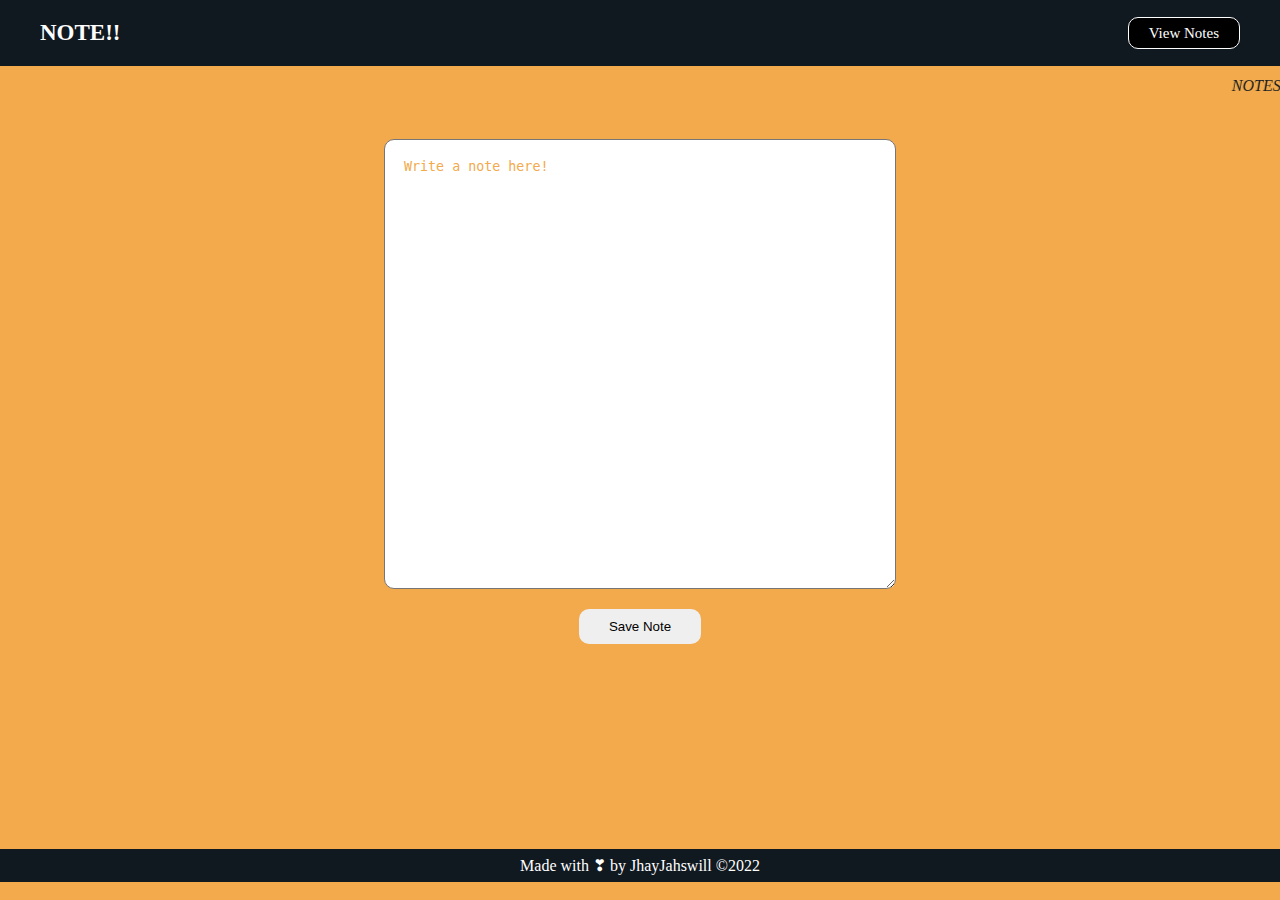
<file: index.html>
<!DOCTYPE html>
<html lang="en">
<head>
    <meta charset="UTF-8">
    <meta http-equiv="X-UA-Compatible" content="IE=edge">
    <meta name="viewport" content="width=device-width, initial-scale=1.0">
    <title>Note Taker App</title>
    <link rel="stylesheet" href="https://cdnjs.cloudflare.com/ajax/libs/font-awesome/6.1.1/css/all.min.css">
    <link rel="stylesheet" href="/css/style.css">
    <link rel="stylesheet" href="/css/all.min.css">
</head>
<body>
    <header>
            <div class="title">
                <h2><a href="index.html">NOTE!!</a></h2>
            </div>

            <div class="menu">
                <a href="./viewnotes.html">View Notes</a>
            </div>
    </header>

    <main class="content">
        <marquee behavior="" direction="">NOTES!! is a basic note-taker app that helps you keep your notes in one place where they are accessible at a click of a button. Now you don't have to try and rememeber what you were supposed to do. Just put it here and check whenever😊</marquee>

        <form action="#" class="form">

            <textarea id="textarea"placeholder="Write a note here!"></textarea> 

            <button 
                type="submit" id="save-note">Save Note
            </button> 
        </form>
        
    </main>

    <footer>
        <p>Made with ❣ by JhayJahswill &copy2022</p>
    </footer>


    <script src="/app.js"></script>
</body>
</html>
</file>
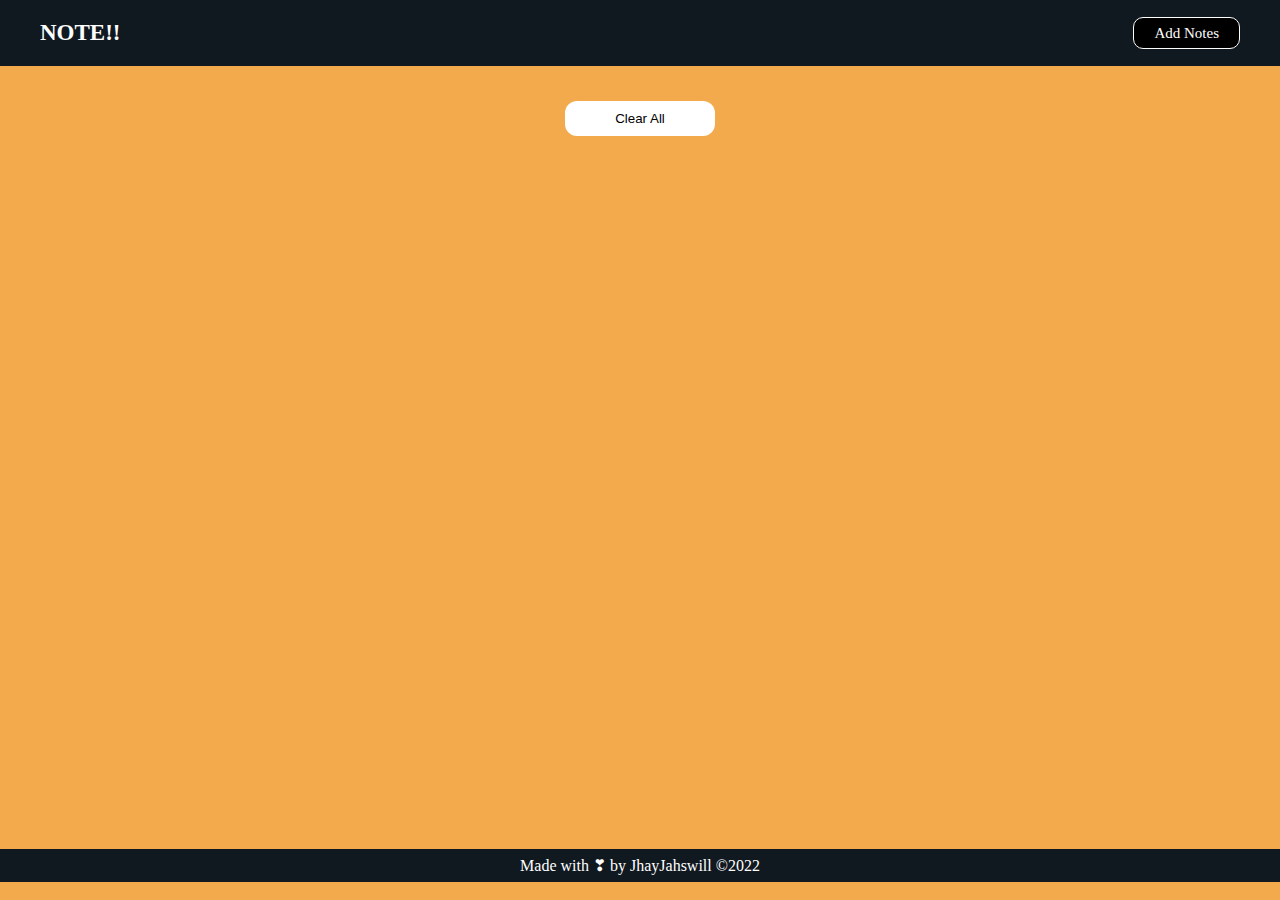
<file: viewnotes.html>
<!DOCTYPE html>
<html lang="en">
<head>
    <meta charset="UTF-8">
    <meta http-equiv="X-UA-Compatible" content="IE=edge">
    <meta name="viewport" content="width=device-width, initial-scale=1.0">
    <title>Note Taker App: View notes page</title>
    <link rel="stylesheet" href="/css/viewnotes.css">
    <link rel="stylesheet" href="/css/all.min.css">
</head>
<body>
    <header>
            <div class="title">
                <h2>NOTE!!</h2>
            </div>

            <div class="menu">
                <a href="./index.html">Add Notes</a>
            </div>
    </header>

    <div id="view-notes">
        <!-- <div class="notes">
            <div class="note-content">
                    <input type="text" class="text" value="My task">
                </div>

                <div class="actions">
                    <button class="edit">EDIT</button>
                    <button class="delete">DELETE</button>

                </div>
        </div>         -->
    </div>
    <div class="clear-all">
        <button type="button" id="clear-all" class="clear-all-button">Clear All</button>
    </div>

    <footer>
        <p>Made with ❣ by JhayJahswill &copy2022</p>
    </footer>

</body>


<script src="/viewnotes.js"></script>
</html>
</file>
<file: css/style.css>
* {
    margin: 0;
    padding: 0;
    box-sizing: border-box;
}

:root{
    --primary-color: #f2aa4cff;
    --secondary-color: #101820ff;
    --extra-color-1: #fff;
    --extra-color-2: #000;
}

/* .dark-theme{
    --primary-color: #4e2424;
    --secondary-color: #fff;
    --extra-color-1: #000;
    --extra-color-2: #ffe4c4;
} */
body{
    background: var(--primary-color);
    width: 100%;
}

header{
    background-color: var(--secondary-color);
    display: flex;
    justify-content: space-between;
    align-items: center; 
    padding: 20px 40px;   
}

.title h2{
    font-size: 23px;
    cursor: pointer;
}

.title h2 a{
    text-decoration: none;
    color: var(--extra-color-1);
}

.menu .light{
    color: var(--extra-color-1);
}

.menu .dark{
    color: var(--extra-color-2);
    display: none;
}

.menu a{
    text-decoration: none;
    font-size: 15px;
    color: var(--extra-color-1);
    margin-top: 10px;
    background-color: var(--extra-color-2);
    padding: 7px 20px;
    border-radius: 10px;
    border: 1px solid var(--extra-color-1);
}

.menu a:hover{
    color: var(--extra-color-2);
    background-color: var(--extra-color-1);
}

.content marquee{
    margin-top: 10px;
    color: var(--secondary-color);
    font-style: italic;
}

form{
    margin-top: 20px;
    text-align: center;
    display: flex;
    flex-direction: column;
    justify-content: center;
    align-items: center; 
}

.content textarea{
    margin-top: 20px;
    width: 40%;
    height: 50vh;
    border-radius: 10px;
    padding: 15px;
    outline: none;
}

.content textarea::placeholder{
    color: var(--primary-color);
    padding: 4px;
}

.content button{
    margin-top: 20px;
    padding: 10px 30px;
    border-radius: 10px;
    border: none;
    cursor: pointer;
}

.content button:hover{
    background: var(--primary-color);
    border: 2px solid var(--extra-color-1);
    color: var(--extra-color-1);
}

footer{
    padding: 7px;
    width: 100%;
    background-color: var(--secondary-color);
    position: absolute;
    bottom: 2%;
}

footer p{
    text-align: center;
    color: var(--extra-color-1);
}


/* MEDIA QUERIES */
@media screen and (max-width: 920px){
    .content textarea{
        margin-top: 20px;
        width: 70%;
        height: 50vh;
        border-radius: 10px;
        padding: 15px;
        outline: none;
    }
}

@media screen and (max-width: 600px){
    .content textarea{
        margin-top: 20px;
        width: 70%;
        height: 50vh;
        border-radius: 10px;
        padding: 15px;
        outline: none;
    }
}

@media screen and (max-width: 275px){
header{
    background-color: var(--secondary-color);
    display: flex;
    flex-direction: column;
    gap: 15px;
    align-items: center; 
    padding: 20px 40px;   
}

.menu a{
    text-decoration: none;
    font-size: 12px;
    color: white;
    margin-top: 10px;
    background-color: black;
    padding: 5px 15px;
    border-radius: 7px;
}

.content textarea{
        margin-top: 20px;
        width: 70%;
        height: 50vh;
        border-radius: 10px;
        padding: 15px;
        outline: none;
    }
}

@media screen and (max-width: 170px){
header{
    background-color: var(--secondary-color);
    display: flex;
    flex-direction: column;
    gap: 15px;
    align-items: center; 
    padding: 20px 40px;   
}

.menu a{
    text-decoration: none;
    font-size: 7px;
    color: white;
    margin-top: 10px;
    background-color: black;
    padding: 3px 8px;
    border-radius: 7px;
}

.content textarea{
        margin-top: 20px;
        width: 80%;
        height: 20vh;
        border-radius: 10px;
        padding: 15px;
        outline: none;
    }

.content button{
        font-size: 10px;
        margin-top: 20px;
        padding: 5px 10px;
        border-radius: 10px;
        border: none;
        cursor: pointer;
    }

}



@media screen and (max-width: 130px){
header{
    background-color: var(--secondary-color);
    display: flex;
    flex-direction: column;
    gap: 15px;
    align-items: center; 
    padding: 20px 40px;   
}

.menu a{
    text-decoration: none;
    font-size: 5px;
    color: white;
    margin-top: 10px;
    background-color: black;
    padding: 3px 3px;
    border-radius: 7px;
}

.content textarea{
        margin-top: 20px;
        width: 80%;
        height: 20vh;
        border-radius: 10px;
        padding: 15px;
        outline: none;
    }

.content button{
        font-size: 10px;
        margin-top: 20px;
        padding: 5px 10px;
        border-radius: 10px;
        border: none;
        cursor: pointer;
    }

}
</file>
<file: css/viewnotes.css>
*{
    margin: 0;
    padding: 0;
    box-sizing: border-box;
}

:root{
    --primary-color: #f2aa4cff;
    --secondary-color: #101820ff;
    --extra-color-1: #fff;
    --extra-color-2: #000;
}

body{
    background: var(--primary-color);
    width: 100%;
}

header{
    background-color: var(--secondary-color);
    display: flex;
    justify-content: space-between;
    align-items: center; 
    padding: 20px 40px;   
}

.title h2{
    font-size: 23px;
    cursor: pointer;
    color: var(--extra-color-1);
}

/* .title h2 a{
    text-decoration: none;
    
} */

.menu .light{
    color: var(--extra-color-1);
}

.menu .dark{
    color: var(--extra-color-2);
    display: none;
}

.menu a{
    text-decoration: none;
    font-size: 15px;
    color: var(--extra-color-1);
    margin-top: 10px;
    background-color: var(--extra-color-2);
    padding: 7px 20px;
    border-radius: 10px;
    border: 1px solid var(--extra-color-1);
}

.menu a:hover{
    color: var(--extra-color-2);
    background-color: var(--extra-color-1);
}

/* NOTES SECTION */

#view-notes{
    display: flex;
    flex-direction: column;
    margin-top: 30px;
}

.notes{
    display: flex;
    justify-content: center;
    align-items: center;
    gap: 15px;
    margin: 5px auto;
}

.note-content textarea{
    width: 500px;
    padding: 5px;
    border-radius: 10px;
    border: none;
    padding: 10px;
}

.note-content .text{
    color: crimson;
}

/* when the attribute 'readonly' isn't present, give a color of black */
.note-content .text:not(:read-only){
    color: black;
}

.clear-all{
    text-align: center;
}

.clear-all-button{
    margin-top: 5px;
    background-color: var(--extra-color-1);
    padding: 10px 50px;
    border-radius: 12px;
    border: none;
    cursor: pointer;
    
}

footer{
    padding: 7px;
    width: 100%;
    background-color: var(--secondary-color);
    position: absolute;
    bottom: 2%;
}

footer p{
    text-align: center;
    color: var(--extra-color-1);
}

/*  delete button from JS */

.actions button{
    padding: 10px 30px;
    border-radius: 10px;
    border: none;
    cursor: pointer;
}

.actions button:hover{
    color: white;
    background-color: black;
}



@media screen and (max-width: 650px){

#view-notes{
    width: 100%;
    margin-top: 50px;
}   

.notes{
    display: flex;
    flex-direction: column;
    gap: 10px;
    align-items: center;
    margin: 10pxauto;
}

.note-content textarea{
    width: 350px;
    padding: 5px;
    border-radius: 10px;
    border: none;
    padding: 10px;
    outline: none;
}

.note-content input:focus{
    outline: 2px solid bisque;
}

.actions{
    display: flex;
    gap: 6px;
}

.actions button{
    padding: 5px 20px;
    border-radius: 10px;
    border: none;
    cursor: pointer;
    
}

.clear-all-button{
    margin-top: 20px;
    background-color: white;
    padding: 10px 20px;
    border-radius: 12px;
    border: none;
    cursor: pointer;
    text-align: center;
    
}
}


@media screen and (max-width: 460px){
header{
    background-color: var(--secondary-color);
    display: flex;
    flex-direction: column;
    justify-content:center;
    gap: 20px;
    align-items: center; 
    padding: 20px 40px;   
}

header h2{
    font-size: 20px;
    cursor: pointer;
}

.menu a{
    text-decoration: none;
    font-size: 12px;
    color: white;
    margin-top: 10px;
    background-color: black;
    padding: 7px 15px;
    border-radius: 10px;
}

#view-notes{
    width: 100%;
    margin-top: 50px;
}   

.notes{
    display: flex;
    flex-direction: column;
    gap: 10px;
    align-items: center;
}

.note-content textarea{
    width: 300px;
    padding: 5px;
    border-radius: 10px;
    border: none;
    padding: 10px;
    outline: none;
}

.note-content input:focus{
    outline: 2px solid bisque;
}

.actions{
    display: flex;
    gap: 6px;
}

.actions button{
    padding: 5px 20px;
    border-radius: 10px;
    border: none;
    cursor: pointer; 
}

.clear-all-button{
    margin-top: 20px;
    background-color: white;
    padding: 10px 20px;
    border-radius: 12px;
    border: none;
    cursor: pointer;
    
}
}


@media screen and (max-width: 375px){
header{
    background-color: var(--secondary-color);
    display: flex;
    flex-direction: column;
    justify-content:center;
    gap: 20px;
    align-items: center; 
    padding: 20px 40px;   
}

header h2{
    font-size: 20px;
    cursor: pointer;
}

.menu a{
    text-decoration: none;
    font-size: 12px;
    color: white;
    margin-top: 10px;
    background-color: black;
    padding: 7px 15px;
    border-radius: 10px;
}

#view-notes{
    width: 100%;
    margin-top: 50px;
}   

.notes{
    display: flex;
    flex-direction: column;
    gap: 10px;
    align-items: center;
}

.note-content textarea{
    width: 280px;
    padding: 5px;
    border-radius: 10px;
    border: none;
    padding: 10px;
    outline: none;
}

.note-content input:focus{
    outline: 2px solid bisque;
}

.actions{
    display: flex;
    gap: 6px;
}

.actions button{
    padding: 6px 10px;
    border-radius: 10px;
    border: none;
    cursor: pointer;
    
}

.clear-all-button{
    margin-top: 20px;
    background-color: white;
    padding: 10px 30px;
    border-radius: 12px;
    border: none;
    cursor: pointer;
}
}


@media screen and (max-width: 290px){
header{
    background-color: var(--secondary-color);
    display: flex;
    flex-direction: column;
    justify-content:center;
    gap: 20px;
    align-items: center; 
    padding: 20px 40px;   
}

header h2{
    font-size: 20px;
    cursor: pointer;
}

.menu a{
    text-decoration: none;
    font-size: 12px;
    color: white;
    margin-top: 10px;
    background-color: black;
    padding: 7px 15px;
    border-radius: 10px;
}

#view-notes{
    width: 100%;
    margin-top: 40px;
}   

.notes{
    display: flex;
    flex-direction: column;
    gap: 10px;
    align-items: center;
}

.note-content textarea{
    width: 160px;
    padding: 5px;
    border-radius: 10px;
    border: none;
    padding: 10px;
    outline: none;
}

.note-content input:focus{
    outline: 2px solid bisque;
}

.actions{
    display: flex;
    gap: 6px;
}

.actions button{
    padding: 2px 7px;
    border-radius: 5px;
    border: none;
    cursor: pointer;
    
}

.clear-all-button{
    margin-top: 20px;
    background-color: white;
    padding: 7px 15px;
    border-radius: 12px;
    border: none;
    cursor: pointer;
    
}
}


@media screen and (max-width: 190px){
header{
    background-color: var(--secondary-color);
    display: flex;
    flex-direction: column;
    justify-content:center;
    gap: 20px;
    align-items: center; 
    padding: 20px 40px;   
}

header h2{
    font-size: 20px;
    cursor: pointer;
}

.menu a{
    width: 100%;
    text-decoration: none;
    font-size: 7px;
    color: white;
    margin-top: 10px;
    background-color: black;
    padding: 4px 3px;
    border-radius: 5px;
}

#view-notes{
    width: 100%;
    margin-top: 30px;
}   

.notes{
    display: flex;
    flex-direction: column;
    gap: 10px;
    align-items: center;
}

.note-content textarea{
    width: 120px;
    padding: 5px;
    border-radius: 10px;
    border: none;
    padding: 10px;
    outline: none;
}

.note-content input:focus{
    outline: 2px solid bisque;
}

.actions{
    display: flex;
    gap: 6px;
}

.actions button{
    font-size: 8px;
    padding: 2px 7px;
    border-radius: 5px;
    border: none;
    cursor: pointer;
    
}

.clear-all-button{
    font-size: 8px;
    margin-top: 20px;
    background-color: white;
    padding: 7px 15px;
    border-radius: 12px;
    border: none;
    cursor: pointer;
    
}
}
</file>
